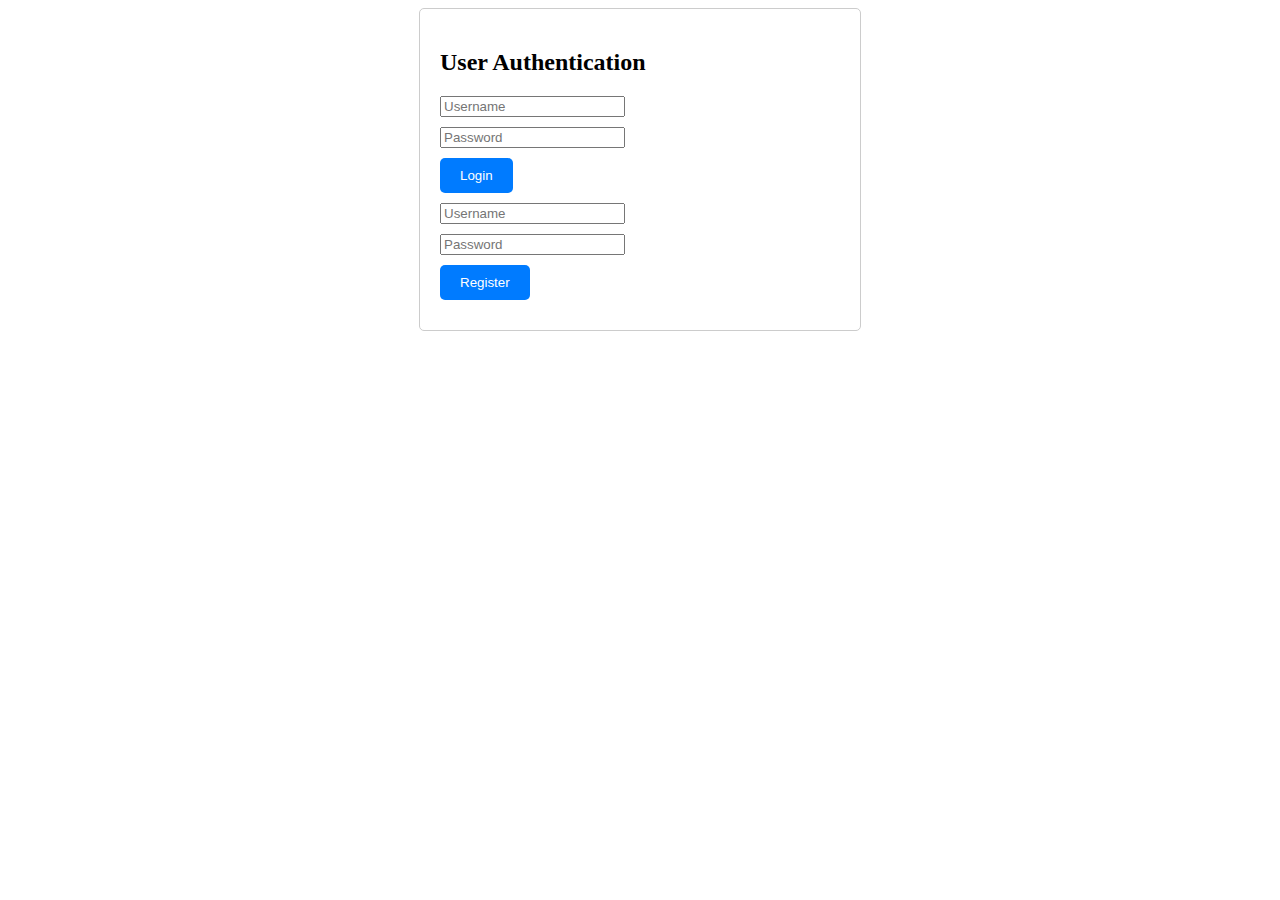
<file: Chess_Homework/v3/index.html>
<!DOCTYPE html>
<html lang="en">
<head>
    <meta charset="UTF-8">
    <meta name="viewport" content="width=device-width, initial-scale=1.0">
    <title>User Authentication</title>
    <link rel="stylesheet" href="style.css">
</head>
<body>
    <div id="container" class="container">
        <h2>User Authentication</h2>
        <form id="loginForm">
            <input type="text" name="username" id="loginUsername" placeholder="Username" required>
            <input type="password" name="password" placeholder="Password" required>
            <button type="submit">Login</button>
        </form>
        <form id="registerForm">
            <input type="text" name="username" id="registerUsername" placeholder="Username" required>
            <input type="password" name="password" placeholder="Password" required>
            <button type="submit">Register</button>
        </form>
        <button id="logoutButton" style="display: none;">Logout</button>
        <button id="playButton" style="display: none;">Play</button>
        <div id="userInfoDiv" style="display: none;">
            <div id="loggedInUser"></div>
            <div id="userWins"></div>
            <div id="userLosses"></div>
        </div>
        <div id="message"></div>
        <div id="chessboardContainer"></div>
    </div>

    <script src="https://code.jquery.com/jquery-3.6.0.min.js"></script>
    <script src="script2.js"></script>
</body>
</html>
</file>
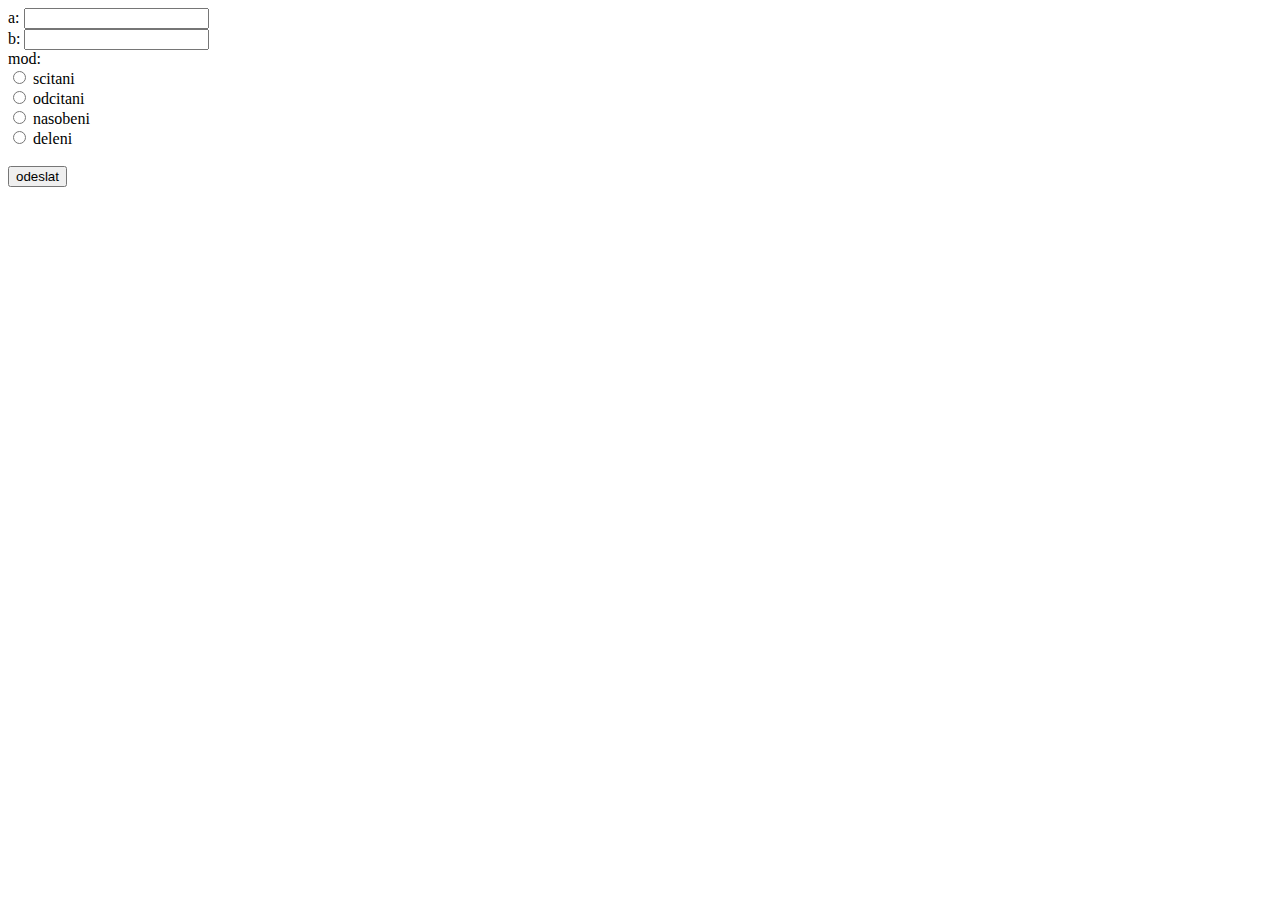
<file: Web_Server/3rd_lesson/kalkulacka_form.html>
<!DOCTYPE html>
<html lang="en">
<head>
    <meta charset="UTF-8">
    <meta http-equiv="X-UA-Compatible" content="IE=edge">
    <meta name="viewport" content="width=device-width, initial-scale=1.0">
    <title>#NAZEV#</title>
</head>
<body>
    <form action="form2.php" method="post">
        a: <input type="number" name="a" value="#a#"><br>
        b: <input type="number" name="b" value="#b#"><br>
        mod:<br>
        <input type="radio" name="mod" value="scitani" #checkedscitani# > scitani<br>
        <input type="radio" name="mod" value="odcitani"  #checkedodcitani# > odcitani<br>
        <input type="radio" name="mod" value="nasobeni" #checkednasobeni# > nasobeni<br>
        <input type="radio" name="mod" value="deleni" #checkeddeleni# > deleni<br>
        <br>
        <input type="submit" value="odeslat">
</form>
</body>
</html>
</file>
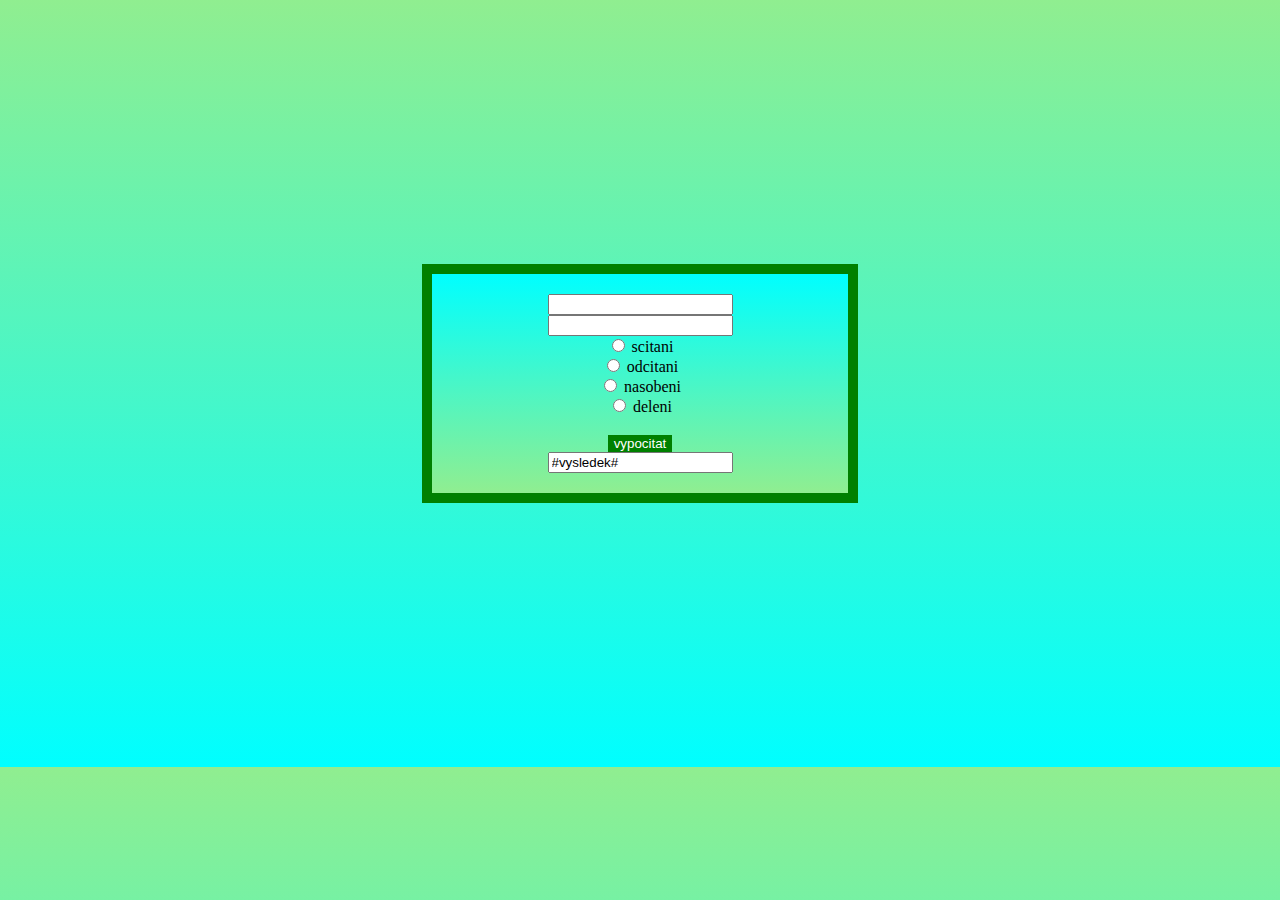
<file: Web_Server/calculator/form.html>
<!DOCTYPE html>
<html lang="en">
<head>
    <meta charset="UTF-8">
    <meta http-equiv="X-UA-Compatible" content="IE=edge">
    <meta name="viewport" content="width=device-width, initial-scale=1.0">
    <link rel="stylesheet" href="style.css">
    <title>#NAZEV#</title>
</head>
<body>
    <form class="center" action="form2.php" method="post">
        <input type="number" name="a" value="#a#"><br>
        <input type="number" name="b" value="#b#"><br>
        <input type="radio" name="mod" value="scitani" #checkedscitani# > scitani<br>
        <input type="radio" name="mod" value="odcitani"  #checkedodcitani# > odcitani<br>
        <input type="radio" name="mod" value="nasobeni" #checkednasobeni# > nasobeni<br>
        <input type="radio" name="mod" value="deleni" #checkeddeleni# > deleni<br>
        <br>
        <input class="button" type="submit" value="vypocitat"><br>
        <input type="text" name="result" value="#vysledek#" readonly>
</form>
</body>
</html>
</file>
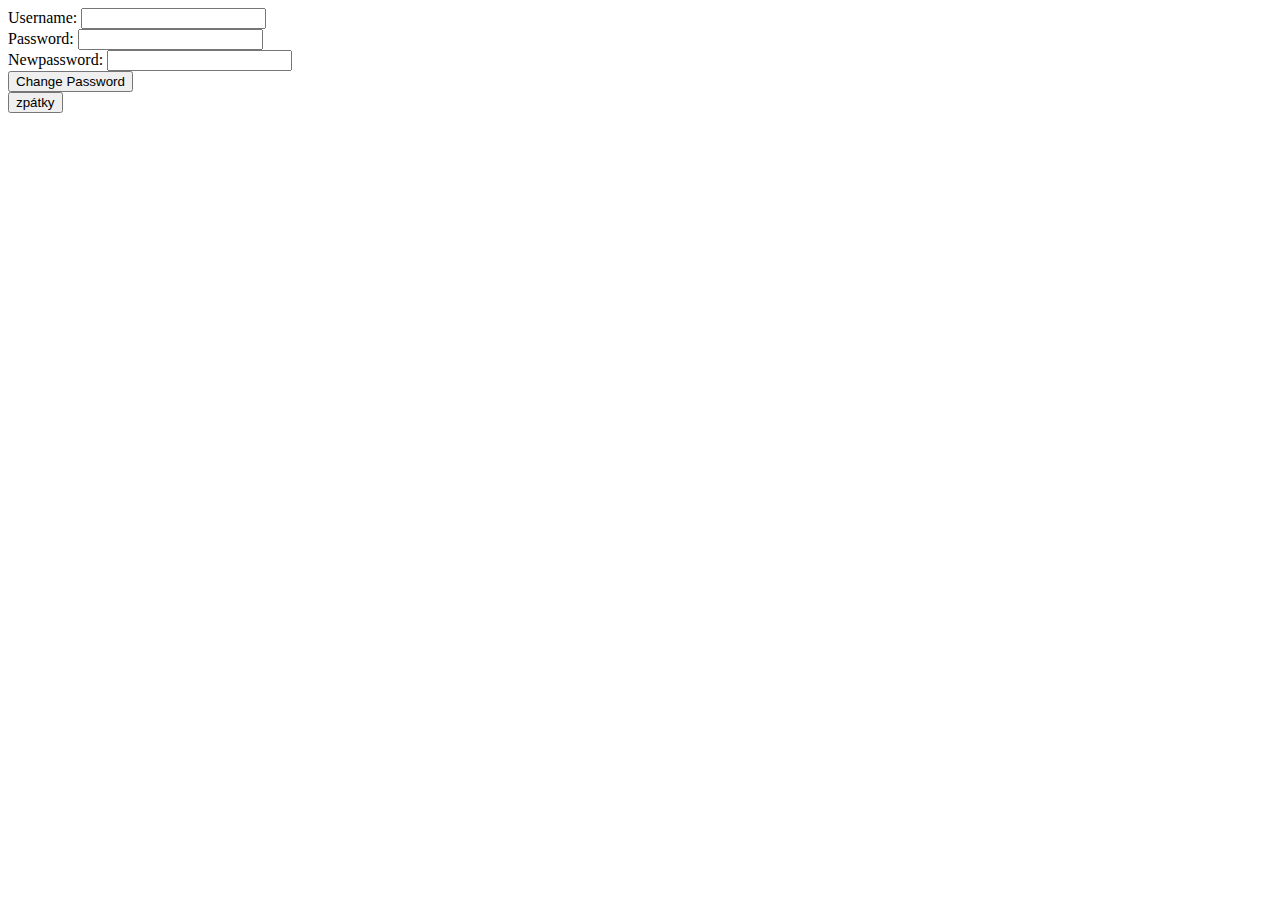
<file: Web_Server/loginApp/changepass.html>
<!DOCTYPE html>
<html lang="en">
<head>
    <meta charset="UTF-8">
    <meta http-equiv="X-UA-Compatible" content="IE=edge">
    <meta name="viewport" content="width=device-width, initial-scale=1.0">
    <title>Document</title>
</head>
<body>
    <form action="login.php" method="post">
        Username: <input type="text" name="username" value=""><br>
        Password: <input type="password" name="password" value=""><br>
        Newpassword: <input type="password" name="newpassword" value=""><br>
        <input type="submit" name="changepasss" value="Change Password"><br>
        <input type="submit" name="bckk" value="zpátky">
    </form>
</body>
</file>
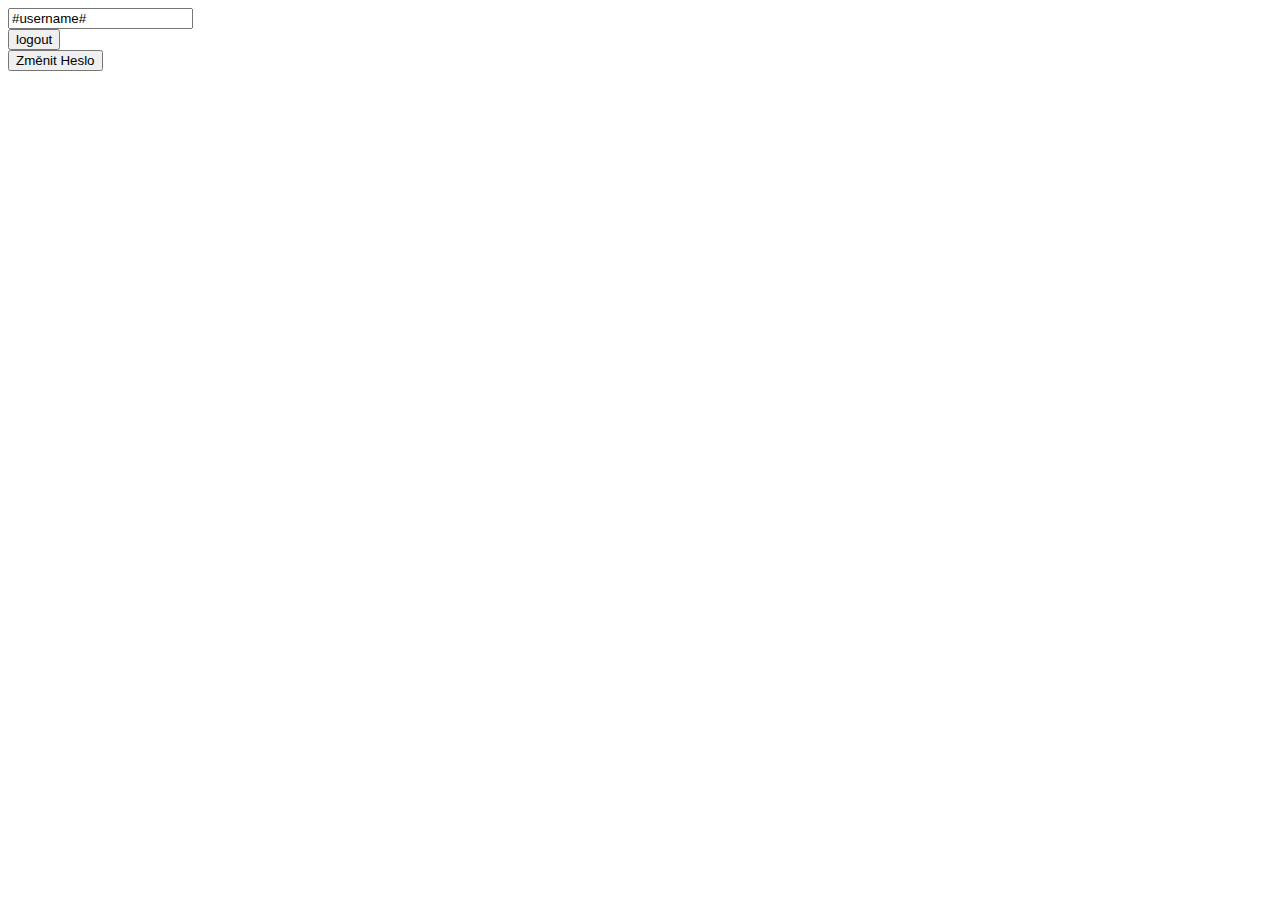
<file: Web_Server/loginApp/logged.html>
<!DOCTYPE html>
<html lang="en">
<head>
    <meta charset="UTF-8">
    <meta http-equiv="X-UA-Compatible" content="IE=edge">
    <meta name="viewport" content="width=device-width, initial-scale=1.0">
    <title>Document</title>
</head>
<body>
    <form action="login.php" method="post">
        <input type="text" name="username" value="#username#" readonly><br>
        <input type="submit" name="logoutt" value="logout"><br>
        <input type="submit" name="tochange" value="Změnit Heslo">
    </form>
</body>
</html>
</file>
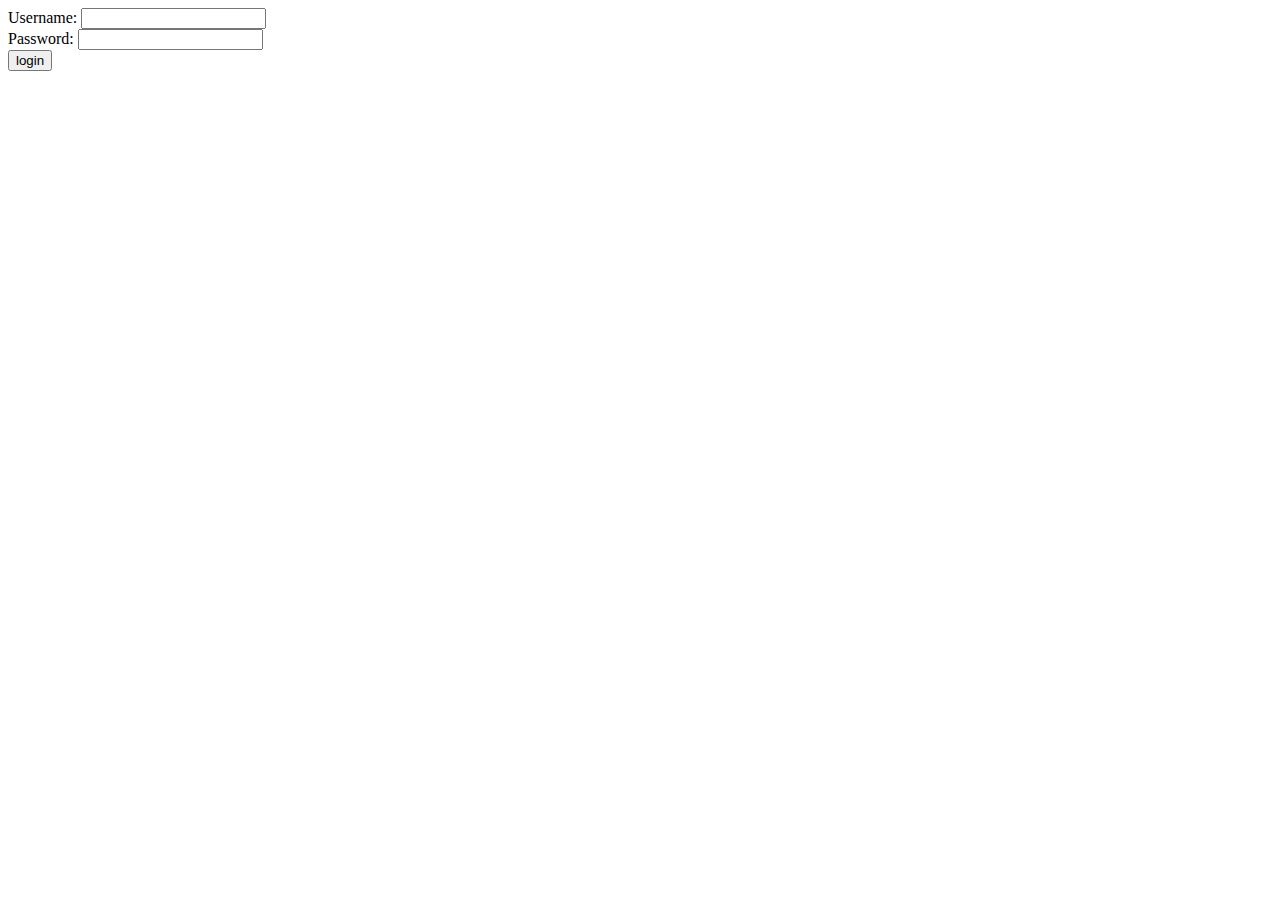
<file: Web_Server/loginApp/login.html>
<!DOCTYPE html>
<html lang="en">
<head>
    <meta charset="UTF-8">
    <meta http-equiv="X-UA-Compatible" content="IE=edge">
    <meta name="viewport" content="width=device-width, initial-scale=1.0">
    <title>Document</title>
</head>
<body>
    <form action="login.php" method="post">
        Username: <input type="text" name="username" value=""><br>
        Password: <input type="password" name="password" value=""><br>
        <input type="submit" name="loginn" value="login"><br>
    </form>
</body>
</html>
</file>
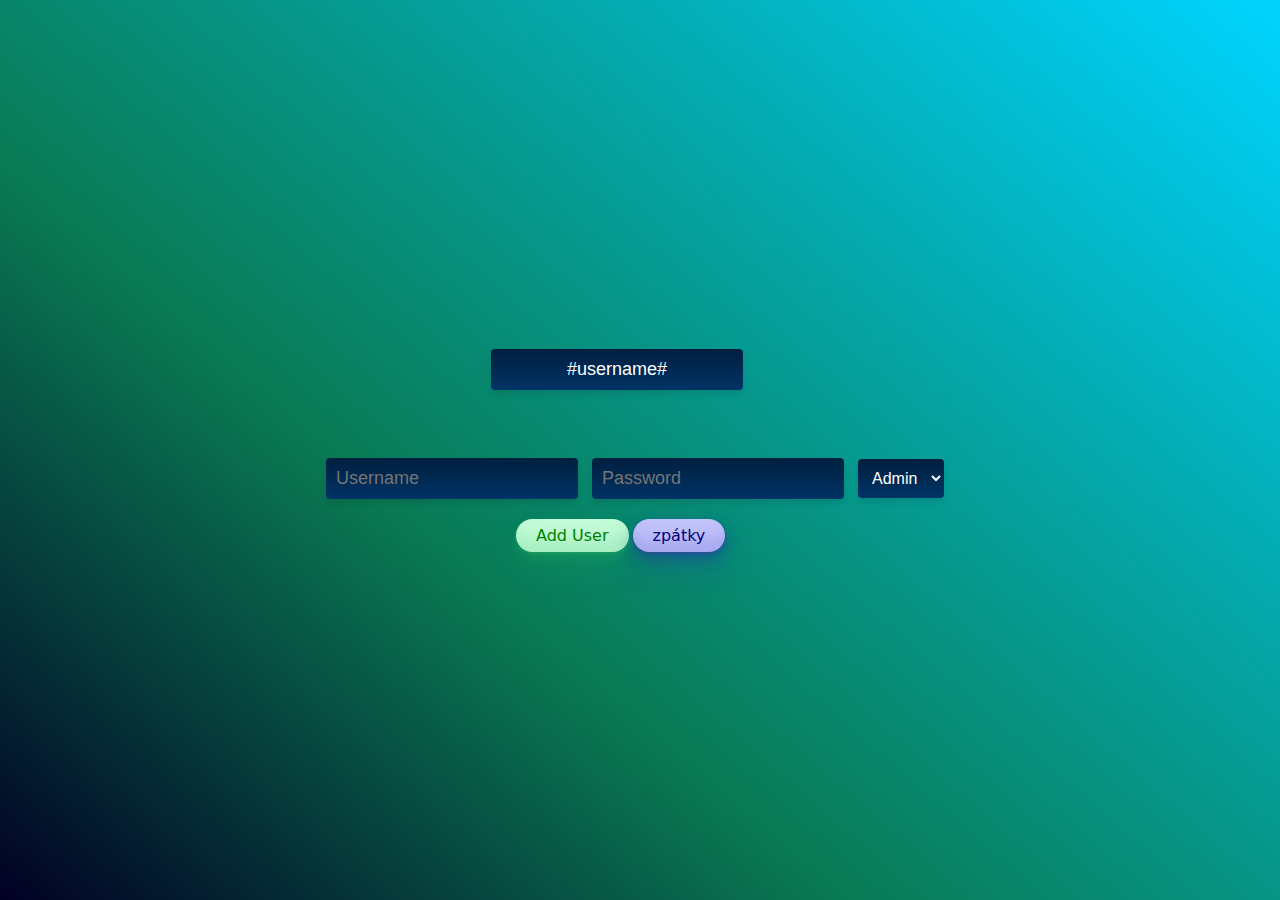
<file: Web_Server/loginUsingSQL/adduzivatel.html>
<!DOCTYPE html>
<html lang="en">
<head>
    <meta charset="UTF-8">
    <meta http-equiv="X-UA-Compatible" content="IE=edge">
    <meta name="viewport" content="width=device-width, initial-scale=1.0">
    <link rel="stylesheet" href="style.css">
    <title>Document</title>
</head>
<body>
    <form action="login2.php" method="post">
        <div class="dont_know_more ">
            <input class="name-input" type="text" name="username" value="#username#" readonly><br>
        </div>
        <input type="text" name="username" value="" placeholder="Username">
        <input type="password" name="password" value="" placeholder="Password">
        <select name="acesslevel">
            <option value="Admin">Admin</option>
            <option value="User">User</option>
        </select><br>
        <div class="div_change_idk">
            <input class = "button-33" type="submit" name="adduserpls" value="Add User">
            <input class = "button-normal" type="submit" name="bckk" value="zpátky">
        </div>
    </form>
</body>
</file>
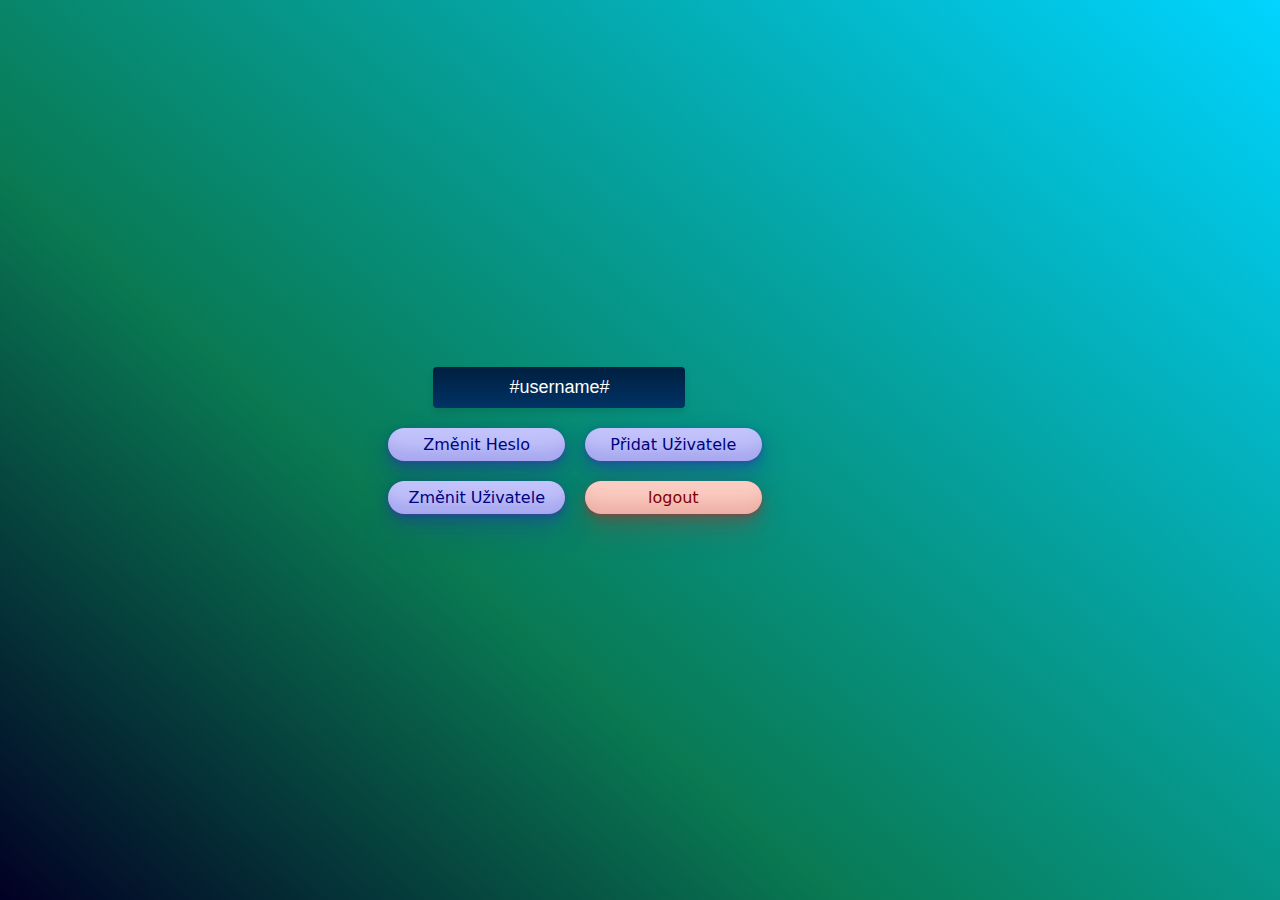
<file: Web_Server/loginUsingSQL/admin_panel.html>
<!DOCTYPE html>
<html lang="en">
<head>
    <meta charset="UTF-8">
    <meta http-equiv="X-UA-Compatible" content="IE=edge">
    <meta name="viewport" content="width=device-width, initial-scale=1.0">
    <link rel="stylesheet" href="style.css">
    <title>Document</title>
</head>
<body>
    <form action="login2.php" method="post">
        <input class="name-input" type="text" name="username" value="#username#" readonly>
        <div class="button-grid">
            <input class="button-normal" type="submit" name="tochange" value="Změnit Heslo">
            <input class="button-normal" type="submit" name="add_user" value="Přidat Uživatele">
            <input class="button-normal" type="submit" name="change_user_jojo" value="Změnit Uživatele">
            <input class="button-logut" type="submit" name="logoutt" value="logout">
        </div>
    </form>
</body>
</html>
</file>
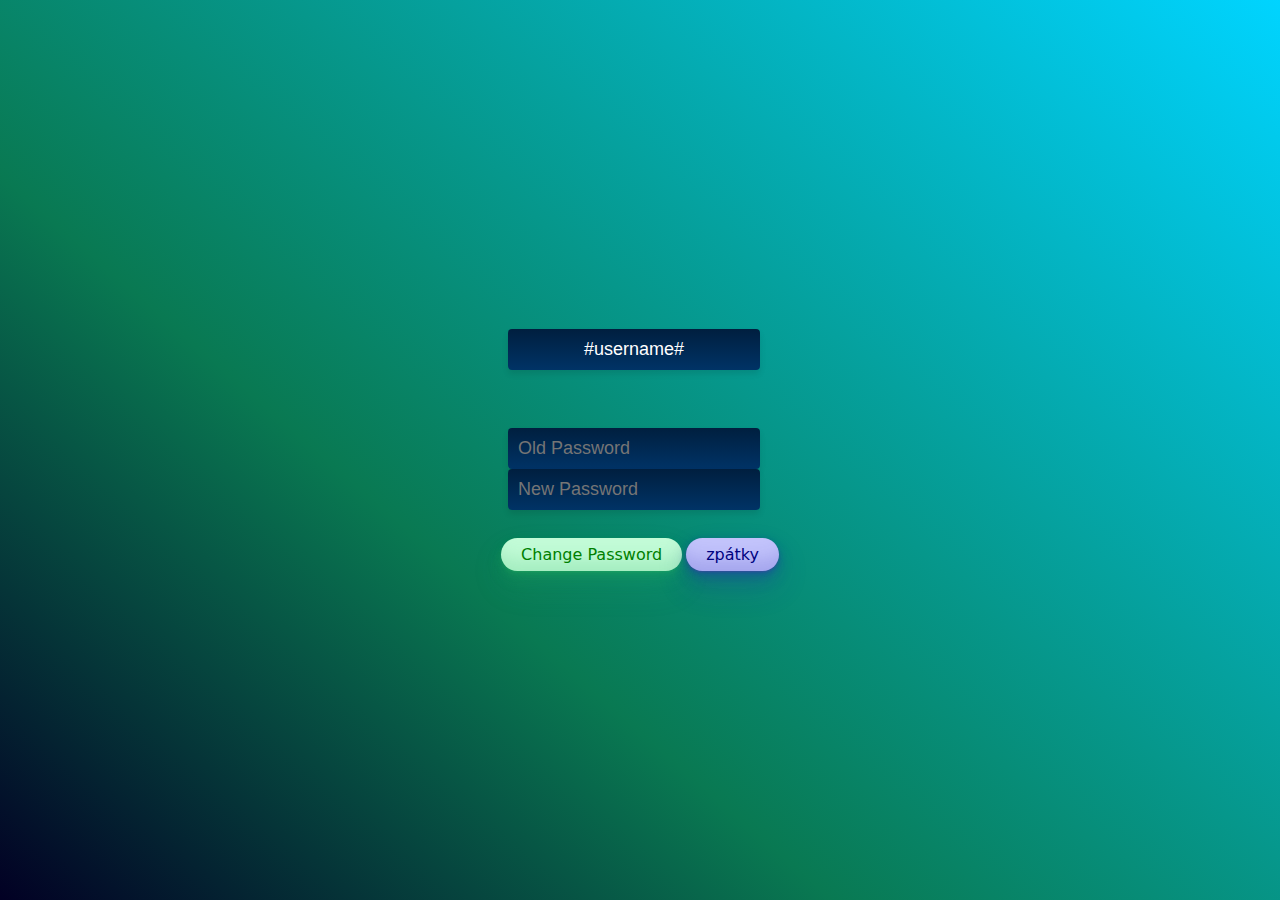
<file: Web_Server/loginUsingSQL/changepass.html>
<!DOCTYPE html>
<html lang="en">
<head>
    <meta charset="UTF-8">
    <meta http-equiv="X-UA-Compatible" content="IE=edge">
    <meta name="viewport" content="width=device-width, initial-scale=1.0">
    <link rel="stylesheet" href="style.css">
    <link rel="stylesheet" href="https://cdnjs.cloudflare.com/ajax/libs/font-awesome/4.7.0/css/font-awesome.min.css">
    <title>Document</title>
</head>
<body>
    <form action="login2.php" method="post">
        <div class="dont_know_more2">
            <input class="name-input" type="text" name="username" value="#username#" readonly><br>
        </div>
        <div class="move-rightxd">
            <input type="password" name="oldpassword" value="" placeholder="Old Password"><br>
            <input type="password" name="newpassword" value="" placeholder="New Password"><br>
        </div>
        <br>
        <div class="move-leftxd">
            <input class = "button-33" type="submit" name="changepasss" value="Change Password">
            <input class = "button-normal" type="submit" name="bckk" value="zpátky">
        </div>
    </form>
</body>
</file>
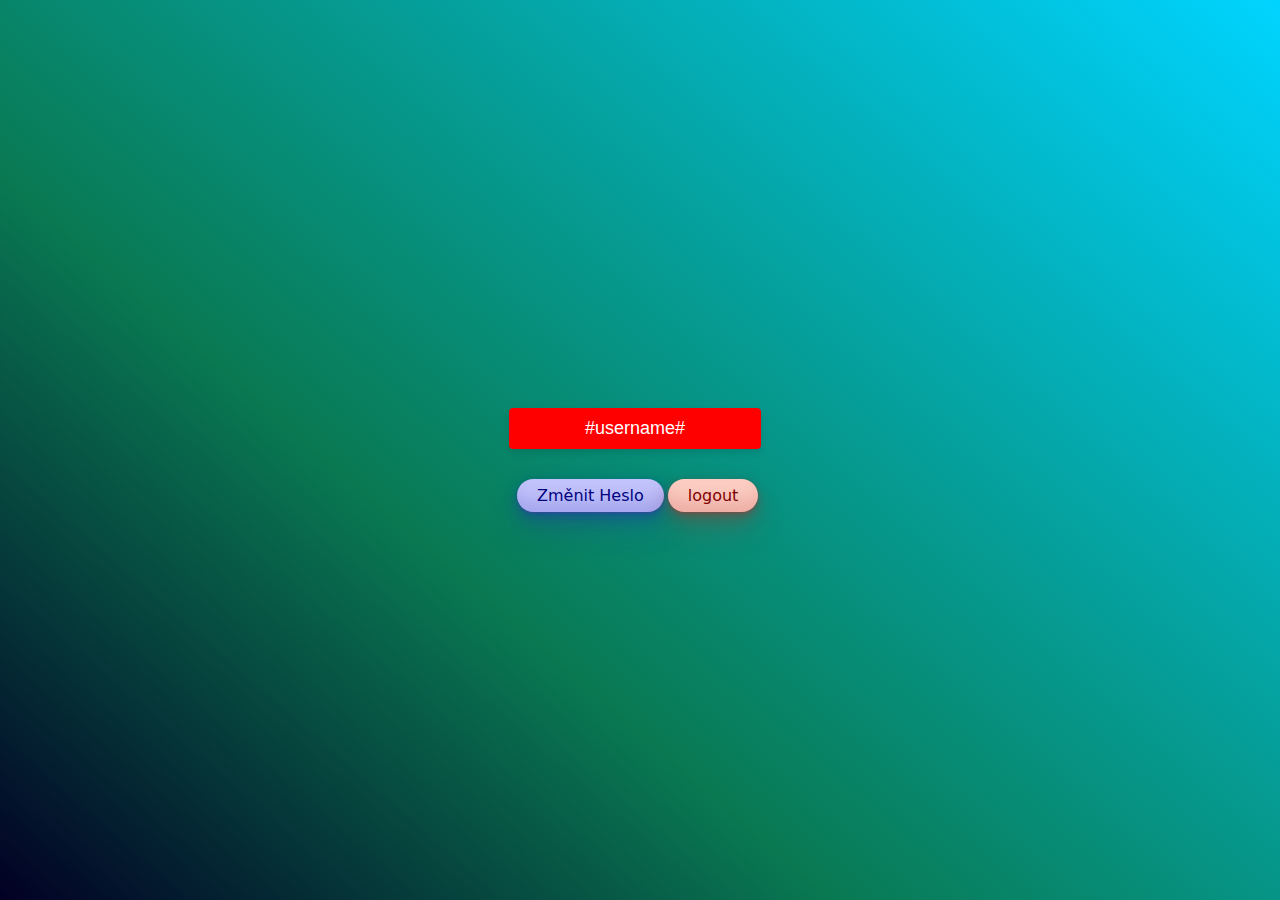
<file: Web_Server/loginUsingSQL/logged.html>
<!DOCTYPE html>
<html lang="en">
<head>
    <meta charset="UTF-8">
    <meta http-equiv="X-UA-Compatible" content="IE=edge">
    <meta name="viewport" content="width=device-width, initial-scale=1.0">
    <link rel="stylesheet" href="style.css">
    <title>Document</title>
</head>
<body>
    <form action="login2.php" method="post">
        <input id="prvnid"type="text" name="username" value="#username#" readonly><br>
        <div class="idklolanymore">
            <input class ="button-normal" type="submit" name="tochange" value="Změnit Heslo">
            <input class="button-logut" type="submit" name="logoutt" value="logout"><br>
        </div>
    </form>
</body>
</html>
</file>
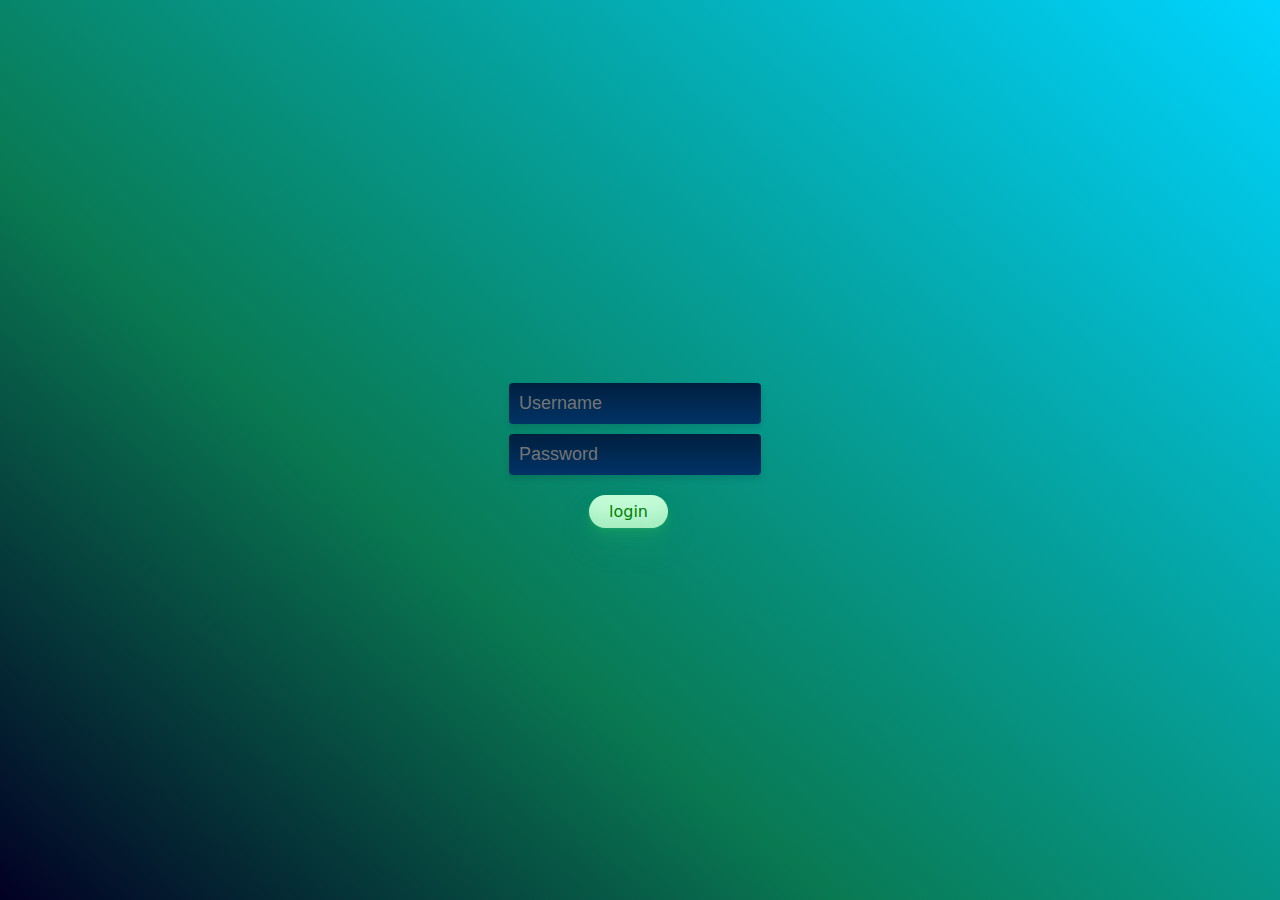
<file: Web_Server/loginUsingSQL/login.html>
<!DOCTYPE html>
<html lang="en">
<head>
    <meta charset="UTF-8">
    <meta http-equiv="X-UA-Compatible" content="IE=edge">
    <meta name="viewport" content="width=device-width, initial-scale=1.0">
    <link rel="stylesheet" href="style.css">
    <title>Document</title>
</head>
<body>
    <form action="login2.php" method="post">
        <div class="move-leftxd">
            <input type="text" name="username" value="" placeholder="Username"><br>
        </div>
        <div class="move-leftxd">
            <input type="password" name="password" value="" placeholder="Password"><br>
        </div>
        <div class="finalllllllyyyyy">
            <input class="button-33" type="submit" name="loginn" value="login"><br>
        </div>
    </form>
</body>
</html>
</file>
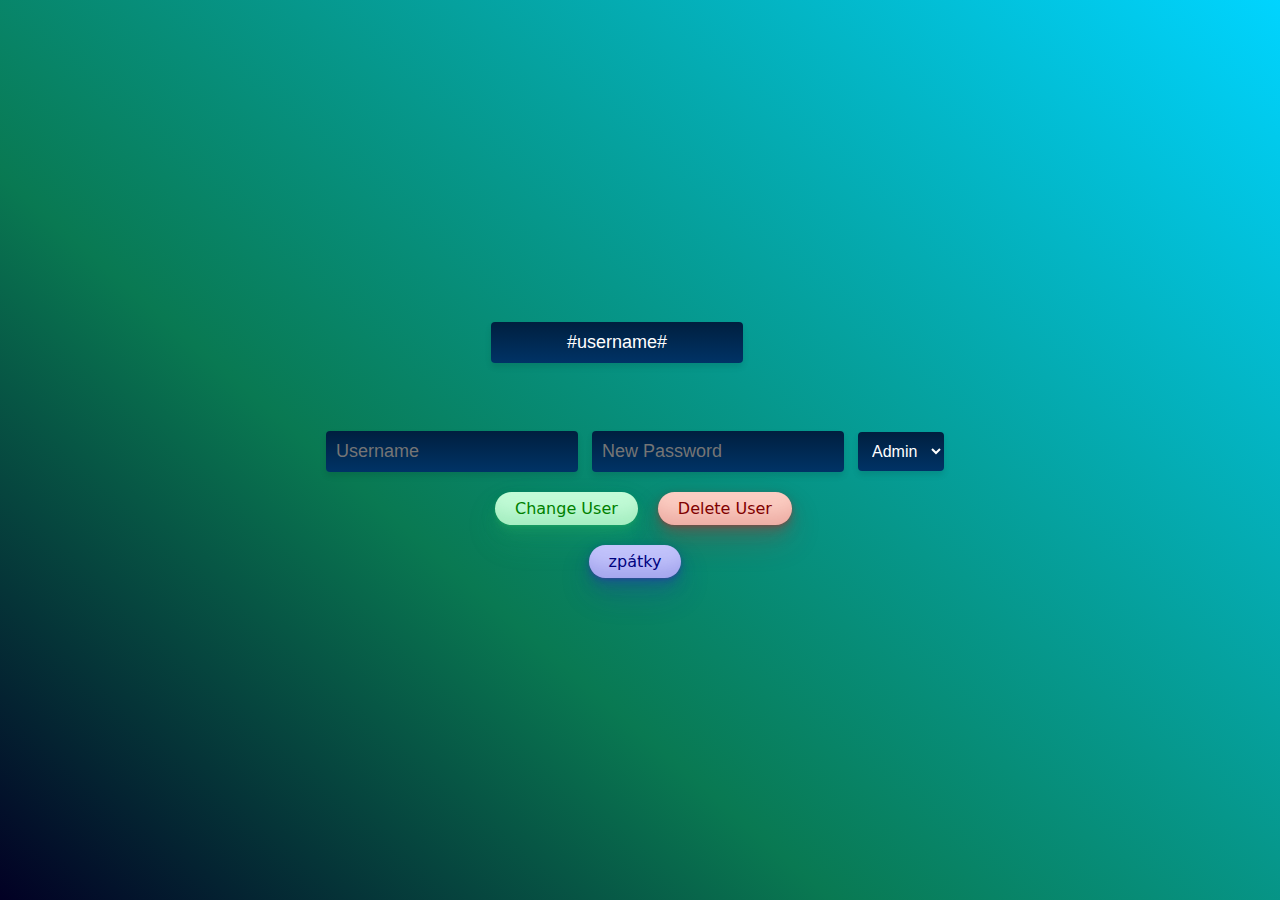
<file: Web_Server/loginUsingSQL/zmena_od_admina.html>
<!DOCTYPE html>
<html lang="en">
<head>
    <meta charset="UTF-8">
    <meta http-equiv="X-UA-Compatible" content="IE=edge">
    <meta name="viewport" content="width=device-width, initial-scale=1.0">
    <link rel="stylesheet" href="style.css">
    <title>Document</title>
</head>
<body>
    <form action="login2.php" method="post">
        <div class="dont_know_more ">
            <input class="name-input" type="text" name="username" value="#username#" readonly><br>
        </div>
        <input type="text" name="usersname" value="" placeholder="Username">
        <input type="password" name="newuserpassword" value="" placeholder="New Password">
        <select name="newacesslevel">
            <option value="Admin">Admin</option>
            <option value="User">User</option>
        </select>
        <div class="trying_layout">
            <div class="top-inputs" >
                <div class="trying_left">
                    <input class = "button-33" type="submit" name="changeuserpls" value="Change User"><br>
                </div>
                <div>
                    <input class = "button-logut" type="submit" name="deleteuserpls" value="Delete User"><br>
                </div>
            </div>
            <div class="bottom-input">
                <input class = "button-normal" type="submit" name="bckk" value="zpátky">
            </div>
        </div>
    </form>
</body>
</file>
<file: Chess_Homework/v3/style.css>
.container {
    max-width: 400px;
    margin: 0 auto;
    padding: 20px;
    border: 1px solid #ccc;
    border-radius: 5px;
}

input[type="text"],
input[type="password"],
button {
    display: block;
    margin-bottom: 10px;
}

button {
    background-color: #007bff;
    color: #fff;
    border: none;
    padding: 10px 20px;
    border-radius: 5px;
    cursor: pointer;
}

#message {
    margin-top: 10px;
    color: red;
}


.chessboard {
    display: grid;
    grid-template-columns: repeat(8, 50px);
    grid-template-rows: repeat(8, 50px);
  }

  .square {
    width: 50px;
    height: 50px;
    border: 1px solid black;
    position: relative;
    text-align: center;
    font-size: 24px;
  }

  .white {
    background-color: #f0d9b5;
  }

  .black {
    background-color: #b58863;
  }

  .piece {
    cursor: pointer;
    pointer-events: auto; /* Allow pointer events on piece */
    background-color: transparent; /* Make background transparent */
    display: flex;
    justify-content: center;
    align-items: center;
    width: 100%;
    height: 100%;
  }
</file>
<file: Web_Server/calculator/style.css>
body {
    text-align: center;
    padding: 20%;
    background-image: linear-gradient(lightgreen, cyan);
}
form {
    display: inline-block;
    padding: 20px;
}
.center {
    margin: auto;
    width: 50%;
    padding: 20px;
    background-image: linear-gradient(cyan, lightgreen);
    border: 10px solid green;
  }

  .button{
    background-color: green;
    border: none;
    color: white;
    text-align: center;
    display: inline-block;
  }
</file>
<file: Web_Server/loginUsingSQL/style.css>
html, body {
    height: 100%;
    margin: 0;
    padding: 0;
}

body {
    background: rgb(2,0,36);
    background: -webkit-repeating-linear-gradient(49deg, rgba(2,0,36,1) 0%, rgba(9,121,82,1) 36%, rgba(0,212,255,1) 100%);
    display: flex;
    flex-direction: column;
    align-items: center;
    justify-content: center;
    height: 100vh;
    margin: 0;
}
#prvnid {
  flex: 1;
  padding: 10px;
  border: none;
  border-radius: 4px;
  margin-right: 10px;
  font-size: 18px;
  color: white;
  background: linear-gradient(180deg, red 0%, red 100%);
  text-align: center;
  margin-top: 20px;
  margin-bottom: 10px;
  width: auto;
}



input[type="text"]{
  flex: 1;
  padding: 10px;
  border: none;
  border-radius: 4px;
  margin-right: 10px;
  font-size: 18px;
  color: white;
  background: linear-gradient(180deg, #001f3f 0%, #003366 100%);
  box-shadow: 0 4px 6px rgba(0, 0, 0, 0.1);
}

.dont_know_more{
  margin-left: 120px;
  margin-bottom: 30px;
}

.dont_know_more2{
  margin-left: -38px;
}
/* CSS */
.button-33 {
  background-color: #c2fbd7;
  border-radius: 100px;
  box-shadow: rgba(44, 187, 99, .2) 0 -25px 18px -14px inset,rgba(44, 187, 99, .15) 0 1px 2px,rgba(44, 187, 99, .15) 0 2px 4px,rgba(44, 187, 99, .15) 0 4px 8px,rgba(44, 187, 99, .15) 0 8px 16px,rgba(44, 187, 99, .15) 0 16px 32px;
  color: green;
  cursor: pointer;
  display: inline-block;
  font-family: CerebriSans-Regular,-apple-system,system-ui,Roboto,sans-serif;
  padding: 7px 20px;
  text-align: center;
  text-decoration: none;
  transition: all 250ms;
  border: 0;
  font-size: 16px;
  user-select: none;
  -webkit-user-select: none;
  touch-action: manipulation;
}

.button-33:hover {
  box-shadow: rgba(44,187,99,.35) 0 -25px 18px -14px inset,rgba(44,187,99,.25) 0 1px 2px,rgba(44,187,99,.25) 0 2px 4px,rgba(44,187,99,.25) 0 4px 8px,rgba(44,187,99,.25) 0 8px 16px,rgba(44,187,99,.25) 0 16px 32px;
  transform: scale(1.05) rotate(-1deg);
}

.button-logut {
    background-color: #fbcdc2;
    border-radius: 100px;
    box-shadow: rgba(187, 44, 44, 0.2) 0 -25px 18px -14px inset,rgba(187, 44, 44, 0.2) 0 1px 2px,rgba(187, 44, 44, 0.2) 0 2px 4px,rgba(187, 44, 44, 0.2) 0 4px 8px,rgba(187, 44, 44, 0.2) 0 8px 16px,rgba(187, 44, 44, 0.2) 0 16px 32px;
    color: rgb(128, 0, 0);
    cursor: pointer;
    display: inline-block;
    font-family: CerebriSans-Regular,-apple-system,system-ui,Roboto,sans-serif;
    padding: 7px 20px;
    text-align: center;
    text-decoration: none;
    transition: all 250ms;
    border: 0;
    font-size: 16px;
    user-select: none;
    -webkit-user-select: none;
    touch-action: manipulation;
  }
  
  .button-logut:hover {
    box-shadow: rgba(187, 44, 44, 0.2) 0 -25px 18px -14px inset,rgba(187, 44, 44, 0.2) 0 1px 2px,rgba(187, 44, 44, 0.2) 0 2px 4px,rgba(187, 44, 44, 0.2) 0 4px 8px,rgba(187, 44, 44, 0.2) 0 8px 16px,rgba(187, 44, 44, 0.2) 0 16px 32px;
    transform: scale(1.05) rotate(-1deg);
  }

  .button-normal {
    background-color: #c2c3fb;
    border-radius: 100px;
    box-shadow: rgba(46, 44, 187, 0.2) 0 -25px 18px -14px inset,rgba(146, 44, 187, 0.2) 0 1px 2px,rgba(46, 44, 187, 0.2) 0 2px 4px,rgba(46, 44, 187, 0.2) 0 4px 8px,rgba(46, 44, 187, 0.2) 0 8px 16px,rgba(46, 44, 187, 0.2) 0 16px 32px;
    color: rgb(0, 2, 128);
    cursor: pointer;
    display: inline-block;
    font-family: CerebriSans-Regular,-apple-system,system-ui,Roboto,sans-serif;
    padding: 7px 20px;
    text-align: center;
    text-decoration: none;
    transition: all 250ms;
    border: 0;
    font-size: 16px;
    user-select: none;
    -webkit-user-select: none;
    touch-action: manipulation;
  }
  
  .button-normal:hover {
    box-shadow: rgba(46, 44, 187, 0.2) 0 -25px 18px -14px inset,rgba(146, 44, 187, 0.2) 0 1px 2px,rgba(46, 44, 187, 0.2) 0 2px 4px,rgba(46, 44, 187, 0.2) 0 4px 8px,rgba(46, 44, 187, 0.2) 0 8px 16px,rgba(46, 44, 187, 0.2) 0 16px 32px;
    transform: scale(1.05) rotate(-1deg);
  }

input[type=password] {
    flex: 1;
    padding: 10px;
    border: none;
    border-radius: 4px;
    margin-right: 10px;
    font-size: 18px;
    color: white;
    background: linear-gradient(180deg, #001f3f 0%, #003366 100%);
    box-shadow: 0 4px 6px rgba(0, 0, 0, 0.1);
}

select[name=newacesslevel] {
    padding: 10px;
    border: none;
    border-radius: 4px;
    margin-right: 10px;
    font-size: 16px;
    color: white;
    background: linear-gradient(180deg, #001f3f 0%, #003366 100%);
    box-shadow: 0 4px 6px rgba(0, 0, 0, 0.1);
}

/* Style to remove default select arrow */
select[name=newacesslevel]::-ms-expand {
    display: none;
}

select[name=newacesslevel]::-webkit-select-arrow {
    display: none;
}

select[name=acesslevel] {
    padding: 10px;
    border: none;
    border-radius: 4px;
    margin-right: 10px;
    font-size: 16px;
    color: white;
    background: linear-gradient(180deg, #001f3f 0%, #003366 100%);
    box-shadow: 0 4px 6px rgba(0, 0, 0, 0.1);
}

/* Style to remove default select arrow */
select[name=acesslevel]::-ms-expand {
    display: none;
}

select[name=acesslevel]::-webkit-select-arrow {
    display: none;
}

.button-grid {
  display: grid;
  grid-template-columns: repeat(2, 1fr);
  gap: 20px; /* Adjust the gap as needed */
  margin-right: 130px;
  margin-bottom: 20px;
}

.name-input {
  text-align: center;
  align-self: center;
  display: flex;
  justify-content: center;
  align-items: center;
  margin-left: 45px;
  margin-bottom: 20px;
}

.trying_layout {
  display: flex;
  flex-direction: column;
  align-items: center;
  margin-right: 90px;
  margin-top: 20px;
}

.trying_left {
  margin-right: 20px;
}

.trying_right {
  margin-left: 20px;
}

.top-inputs {
  display: flex;
  justify-content: space-between;
  width: 200px; 
  margin-bottom: 20px;
}

.bottom-input {
  margin-top: 0px;
  margin-left: 80px;
}

.move-leftxd {
  margin-right: 0px;
  margin-top: 10px;
}

.move-rightxd {
  margin-left: 7px;
  margin-top: 20px;
}

.div_change_idk {
  margin-top: 20px;
  margin-left: 190px;
}

.idklolanymore {
  margin-top: 20px;
  margin-left: 8px;
}


.finalllllllyyyyy {
  margin-top: 20px;
  margin-left: 80px;
}

.random_div{
    padding: 10px;
    border: none;
    border-radius: 4px;
    margin-right: 10px;
    font-size: 16px;
    color: white;
    background: linear-gradient(180deg, #001f3f 0%, #003366 100%);
    box-shadow: 0 4px 6px rgba(0, 0, 0, 0.1);
}
</file>
